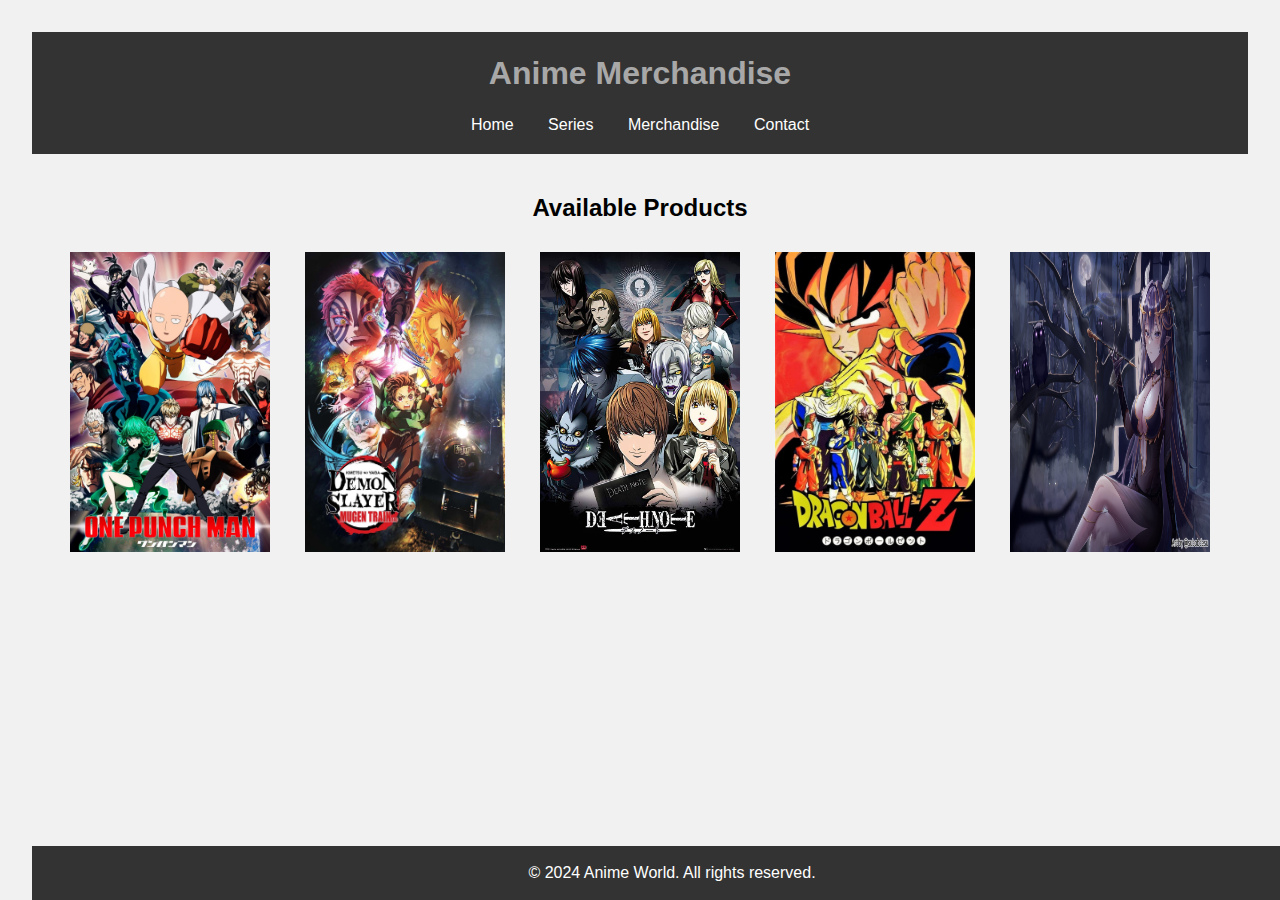
<file: merchandise.html>
<!DOCTYPE html>
<html lang="en">
<head>
    <meta charset="UTF-8">
    <meta name="viewport" content="width=device-width, initial-scale=1.0">
    <title>Anime Merchandise</title>
    <link rel="stylesheet" href="css/style.css">
</head>
<body>
    <header>
        <h1>Anime Merchandise</h1>
        <nav>
            <ul>
                <li><a href="index.html">Home</a></li>
                <li><a href="series.html">Series</a></li>
                <li><a href="merchandise.html">Merchandise</a></li>
                <li><a href="contact.html">Contact</a></li>
            </ul>
        </nav>
    </header>
    <main>
        <h2>Available Products</h2>
        <div class="gallery">
            <img src="images/image1.jpg" alt="T-Shirt">
            <img src="images/image2.jpg" alt="Cup">
            <img src="images/image3.jpg" alt="Sticker">
            <img src="images/image4.jpg" alt="Poster">
            <img src="images/image5.jpg" alt="Keychain">
        </div>
    </main>
    <footer>
        <p>&copy; 2024 Anime World. All rights reserved.</p>
    </footer>
</body>
</html>
</file>
<file: css/style.css>
body {
    font-family: Arial, sans-serif;
    margin: 0;
    padding: 0;
    background-color: 00FF00;
}

header {
    background: #333;
    color: #fff;
    padding: 2px 0;
    text-align: center;
}

nav ul {
    list-style: none;
    padding: 2px;
}

nav ul li {
    display: inline;
    margin: 15px;
}

nav ul li a {
    color: #fff;
    text-decoration: none;
}

main {
    padding: 20px;
    text-align: center;
}

.gallery {
    display: flex;
    justify-content: space-around;
    flex-wrap: wrap;
}

.gallery img {
    margin: 10px;
    width: 200px;
    height: auto;
    border; 2px solid;#ddd;
    border-radius ; 5px;
}

table {
    margin: 0 auto;
    border-collapse: collapse;
    width: 80%;
}

table, th, td {
    border: 1px solid #ddd;
}

th, td {
    padding: 8px;
    text-align: left;
}

footer {
    background: #333;
    color: #fff;
    text-align: center;
    padding: 2px 0;
    position: fixed;
    width: 100%;
    bottom: 0;
}
 
.carousel {
    position: relative;
    width: 100%;
    max-width: 600px;
    margin: 0 auto;
    overflow: scroll;
}

.carousel-image {
    width: 100%;
    display: none;
}

.carousel-image.active {
    display: block;
}

.video-container {
    display: flex;
    justify-content: center;
    margin: 20px 0;
}

video {
    max-width: 100%;
    height: auto;
    border: 2px solid #ddd;
    border-radius: 5px;     
}

body.dark-mode {
    background-color: #121212;
    color: #ffffff;
}

header.dark-mode, footer.dark-mode {
    background: #222;
}

*, 
*:before, 
*:after {
 box-sizing:(border-box); 
}

html, body {
  background: #f1f1f1;
  font-family: 'Merriweather', sans-serif;
  padding: 1em;
}

h1 {
   text-align: center;
   color: #a8a8a8;
   text-shadow:(1px 1px 0 rgba(white, 1));
}

form {
   max-width: 600px;
   text-align: center;
   margin: 20px auto;
  
  input, textarea {
     border:0; outline:0;
     padding: 1em;
      border-radius:(8px);
     display: block;
     width: 100%;
     margin-top: 1em;
     font-family: 'Merriweather', sans-serif;
     box-shadow:(0 1px 1px rgba(black, 0.1));
     resize: none;
    
    &:focus {
       box-shadow:(0 0px 2px rgba(red, 1));
    }
  }
  
  #input-submit {
     color: white; 
     background: red;
     cursor: pointer;
    
    &:hover {
       box-shadow:(0 1px 1px 1px rgba(#aaa, 0.6)); 
    }
  }
  
  textarea {
      height: 126px;
  }
}


.half {
  float: left;
  width: 48%;
  margin-bottom: 1em;
}

.right { width: 50%; }

.left {
     margin-right: 2%; 
}


@media (max-width: 480px) {
  .half {
     width: 100%; 
     float: none;
     margin-bottom: 0; 
  }
}


/* Clearfix */
.contactForm:before,
.contactForm:after {
    content: " "; /* 1 */
    display: table; /* 2 */
}

.contactForm:after {
    clear: both;
}
</file>
